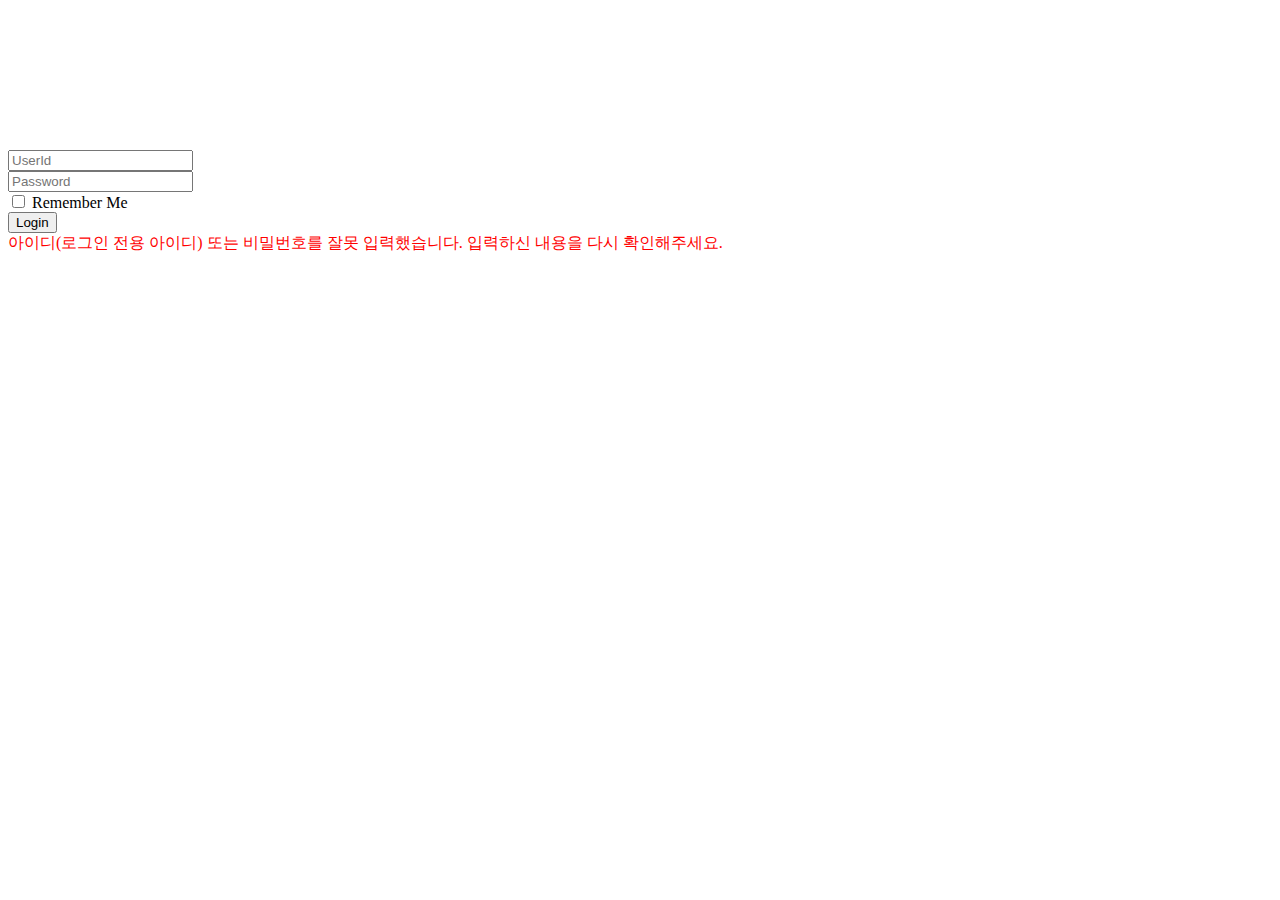
<file: src/main/resources/templates/login.html>
<!DOCTYPE html>
<html lang="en" xmlns:th="http://www.thymeleaf.org">
<head>
    <title>Login</title>
    <meta charset="utf-8">
    <link href="https://fonts.googleapis.com/css?family=Nunito:200,200i,300,300i,400,400i,600,600i,700,700i,800,800i,900,900i"
          rel="stylesheet">
    <!-- Custom styles for this template-->
    <link th:href="@{/css/sb-admin-2.min.css}" rel="stylesheet">
</head>
<body class="bg-gradient-primary">
<div class="container" style="margin-top: 150px">
    <!-- Outer Row -->
    <div class="row justify-content-center">
        <div class="col-xl-10 col-lg-12 col-md-9">
            <div class="card o-hidden border-0 shadow-lg my-5">
                <div class="card-body p-0">
                    <!-- Nested Row within Card Body -->
                    <div class="row">
                        <div class="col-lg-6 d-none d-lg-block bg-login-image"></div>
                        <div class="col-lg-6">
                            <div class="p-5">
                                <form th:action="@{/loginProc.do}" method="post" class="user">
                                    <div class="form-group">
                                        <input type="text" class="form-control form-control-user"
                                                                           name="userId" id="userId" placeholder="UserId">
                                    </div>
                                    <div class="form-group">
                                        <input type="password" class="form-control form-control-user"
                                                                             name="password" id="password" placeholder="Password">
                                    </div>
                                    <div class="form-group">
                                        <div class="custom-control custom-checkbox small">
                                            <input type="checkbox" class="custom-control-input" id="customCheck">
                                            <label class="custom-control-label" for="customCheck">Remember
                                                Me</label>
                                        </div>
                                    </div>
                                    <input type="submit" class="btn btn-primary btn-user btn-block" value="Login">
                                </form>
                                <div th:if="${param.error}" style="color: red" class="mt-3">
                                    아이디(로그인 전용 아이디) 또는 비밀번호를 잘못 입력했습니다.
                                    입력하신 내용을 다시 확인해주세요.
                                </div>
                            </div>
                        </div>
                    </div>
                </div>
            </div>
        </div>
    </div>
</div>
</body>
</html>
</file>
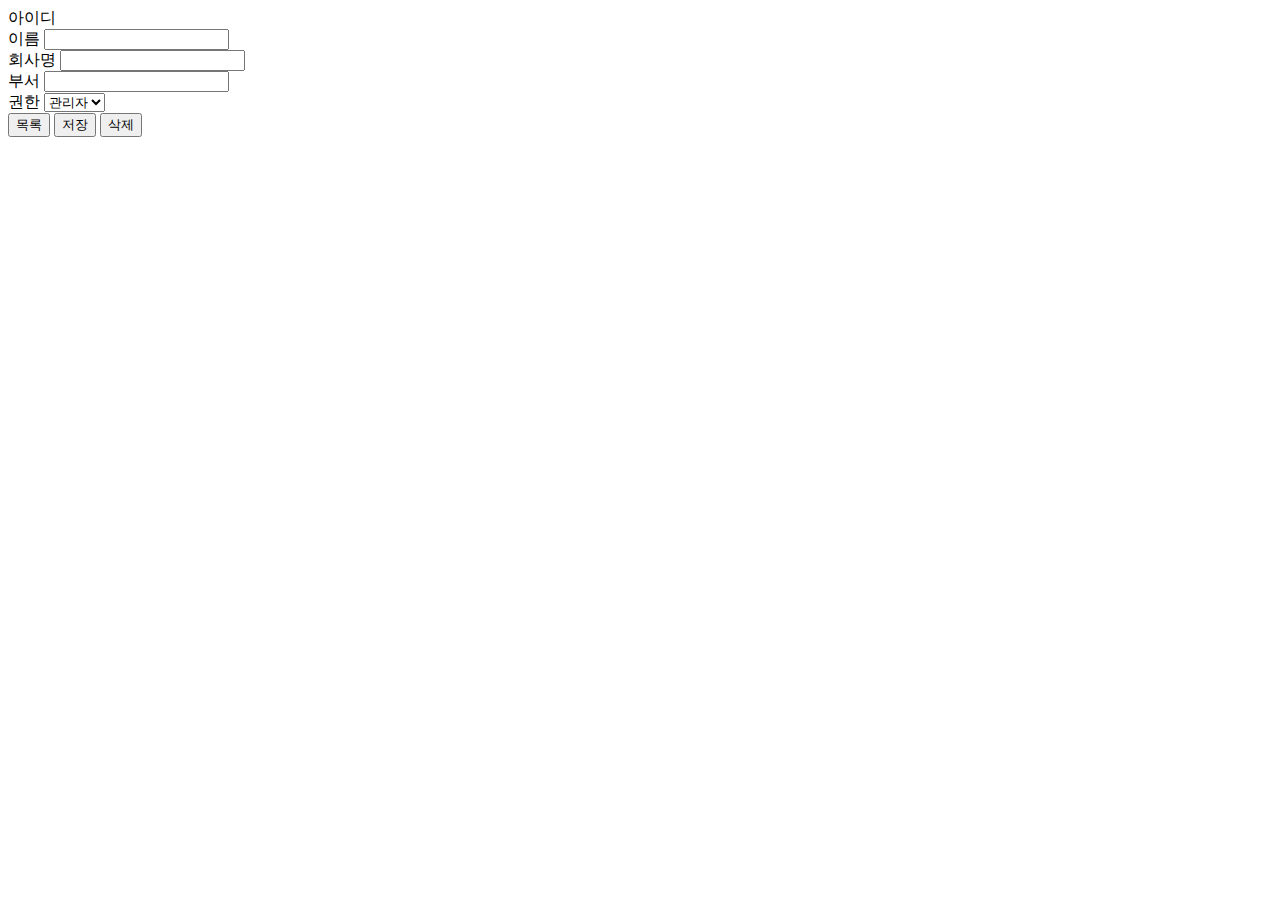
<file: src/main/resources/templates/users/userDetail.html>
<html lang="en" xmlns:th="http://www.thymeleaf.org"
      xmlns:layout="http://www.ultraq.net.nz/thymeleaf/layout"
      layout:decorate="~{layout/layout}">
<head>
    <title>계정 상세</title>
</head>

<th:block layout:fragment="content">
    <div class="container w-50">

        <input type="hidden" id="id" name="id" th:value="${user.id}">
        <input type="hidden" id="userId" name="userId" th:value="${user.userId}">
        <div>
            <div>
                <label for="userId">아이디</label><br>
                <a th:text="${user.userId}"></a>
            </div>
            <div>
                <label for="name">이름</label>
                <input type="text" id="name" name="name" class="form-control" th:value="${user.name}">
            </div>
            <div>
                <label for="companyName">회사명</label>
                <input type="text" id="companyName" name="companyName" class="form-control"
                       th:value="${user.companyName}">
            </div>
            <div>
                <label for="department">부서</label>
                <input type="text" id="department" name="department" class="form-control"
                       th:value="${user.department_name}">
            </div>
            <div>
                <label for="auth">권한</label>
                <select id="auth" class="form-control">
                    <option value="ROLE_ADMIN">관리자</option>
                    <option value="ROLE_USER">사용자</option>
                </select>
            </div>
        </div>
        <div class="float-right mt-2">
            <button type="button" class="btn btn-dark" id="moveListButton">목록</button>
            <button type="button" class="btn btn-primary" id="saveUserButton">저장</button>
            <button type="button" class="btn btn-danger" id="deleteButton">삭제</button>
        </div>
    </div>
</th:block>

<th:block layout:fragment="scriptFragment">
</th:block>

</html>

<script type="text/javascript" th:src="@{/js/user/userDetail.js}"></script>
<script type="text/javascript" th:src="@{/js/user/userFormValidation.js}"></script>
</file>
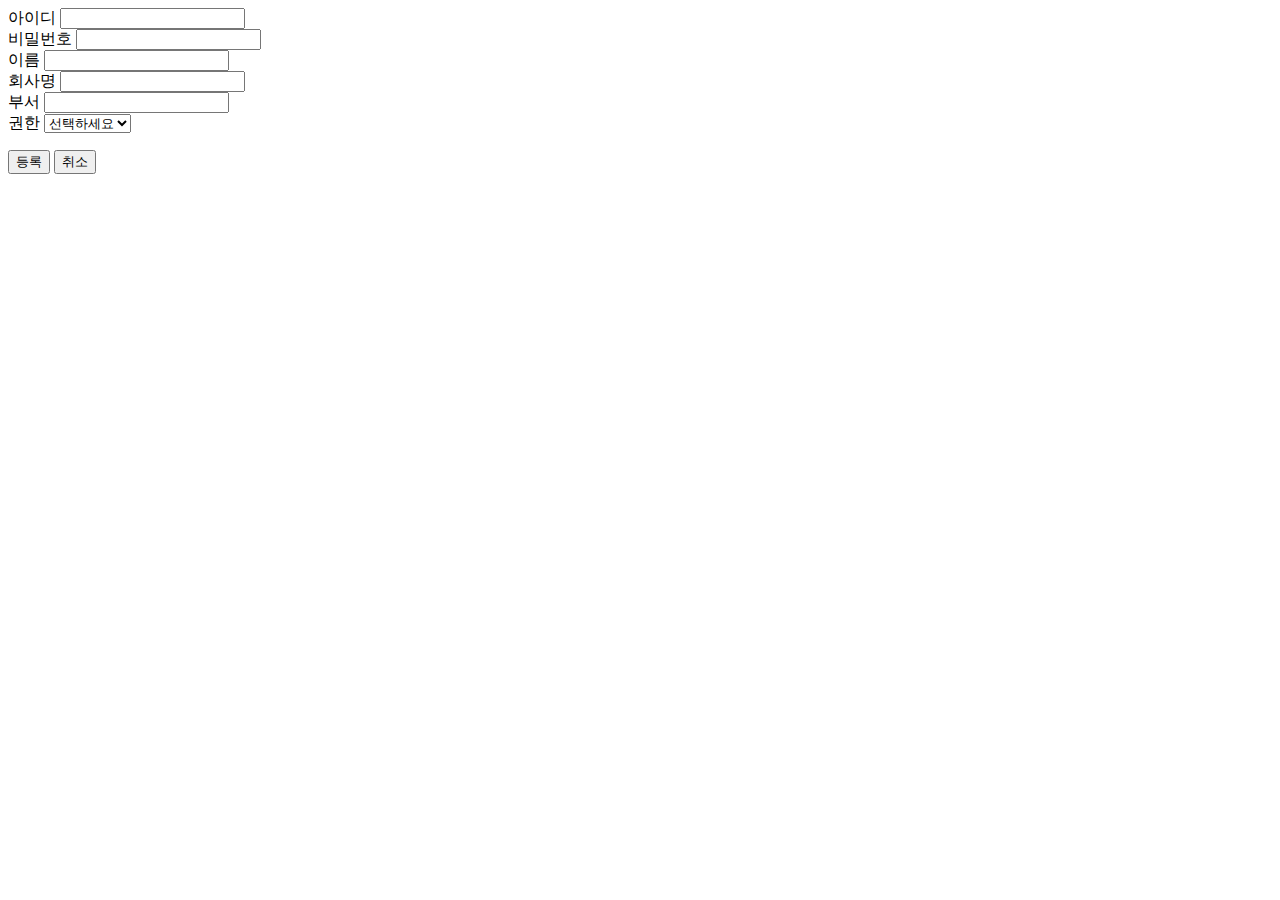
<file: src/main/resources/templates/users/userForm.html>
<html lang="en" xmlns:th="http://www.thymeleaf.org"
      xmlns:layout="http://www.ultraq.net.nz/thymeleaf/layout"
      layout:decorate="~{layout/layout}">
<head>
    <title>계정 등록</title>
</head>
<th:block layout:fragment="content">
    <div class="container w-50">
        <form>
            <div>
                <label for="userId" class="dt">아이디</label>
                <input type="text" id="userId" name="userId" class="form-control" maxlength="20">
                <label class="text-danger" id="userIdValidMessage" name="validMessage"></label>
            </div>
            <div>
                <label for="password">비밀번호</label>
                <input type="password" id="password" name="password" class="form-control" maxlength="12">
                <label class="text-danger" id="passwordValidMessage" name="validMessage" ></label>
            </div>
            <div>
                <label for="name">이름</label>
                <input type="text" id="name" name="name" class="form-control" maxlength="5">
                <label class="text-danger" id="nameValidMessage" name="validMessage" ></label>
            </div>
            <div>
                <label for="companyName">회사명</label>
                <input type="text" id="companyName" name="companyName" class="form-control"  maxlength="20">
                <label class="text-danger" id="companyNameValidMessage" name="validMessage" ></label>
            </div>
            <div>
                <label for="department_name">부서</label>
                <input type="text" id="department_name" name="department_name" class="form-control" maxlength="20">
                <label class="text-danger" id="department_nameValidMessage" name="validMessage" ></label>
            </div>
            <div>
                <label for="auth">권한</label>
                <select id="auth" class="form-control">
                    <option value="">선택하세요</option>
                    <option value="ROLE_ADMIN">관리자</option>
                    <option value="ROLE_USER">사용자</option>
                </select>
                <label class="text-danger" id="authValidMessage" name="validMessage" ></label>
            </div>
        </form>
        <div class="float-right mt-2">
            <button type="button" class="btn btn-primary" id="createUserButton">등록</button>
            <button type="button" class="btn btn-dark" id="cancelButton">취소</button>
        </div>
    </div>
</th:block>

<th:block layout:fragment="scriptFragment">
</th:block>

</html>
<script type="text/javascript" th:src="@{/js/user/userForm.js}"></script>
</file>
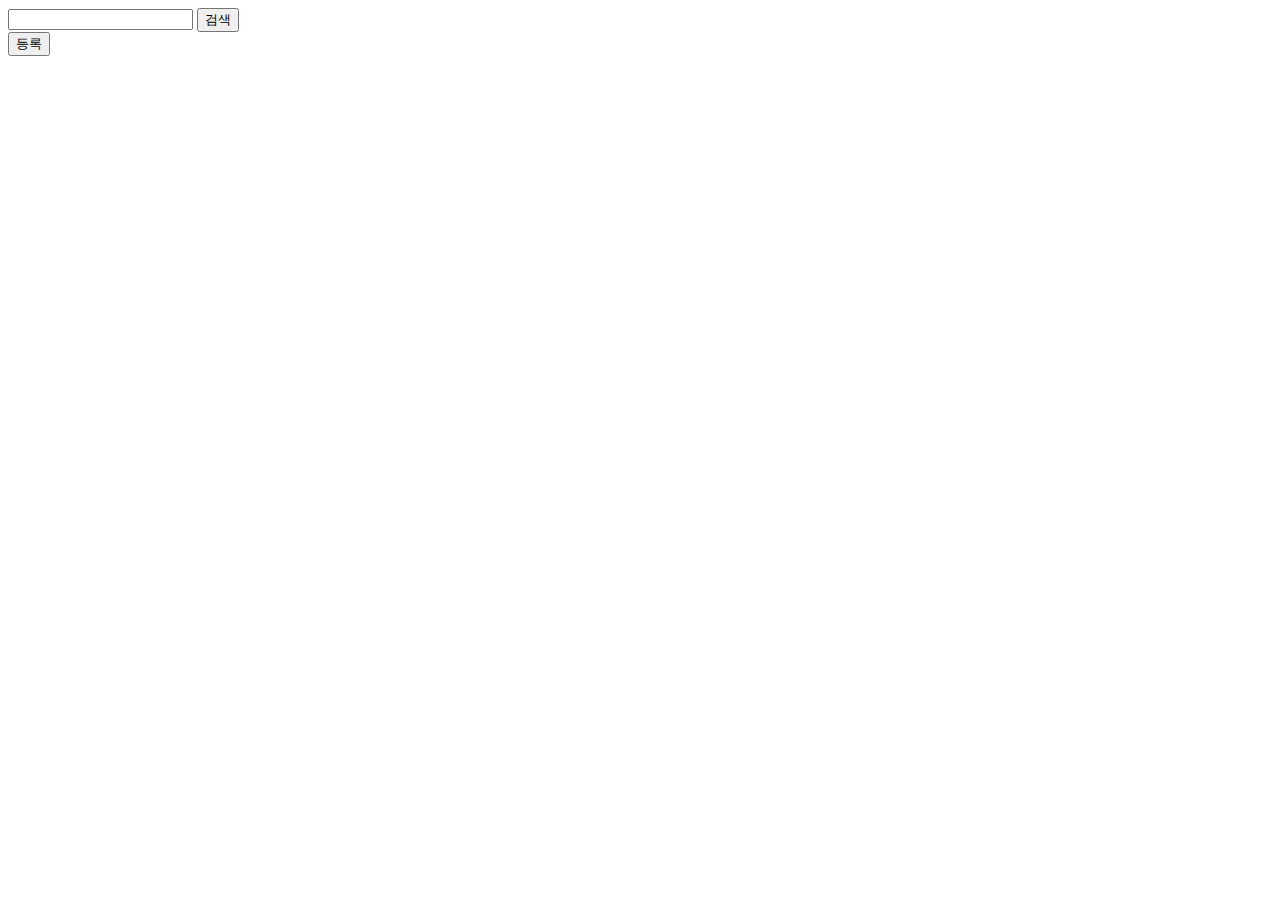
<file: src/main/resources/templates/users/userList.html>
<html xmlns:th="http://www.thymeleaf.org"
      xmlns:layout="http://www.ultraq.net.nz/thymeleaf/layout"
      layout:decorate="~{layout/layout}">

<head>
    <title>계정 목록</title>
</head>
<body>
<th:block layout:fragment="content">

        <div class="container">
            <label for="userSearchKeyword"></label><input type="text" class="form-control float-left w-75 mr-1" id="userSearchKeyword">
            <button type="button" class="btn btn-dark" id="userSearchButton">검색</button>
        </div>
        <div class="container-fluid mt-3">
            <div class="mb-3 float-right">
                <button type="button" id="moveForm" class="btn btn-primary">등록</button>
            </div>
            <div id="userGrid"></div>
        </div>
</th:block>

<th:block layout:fragment="scriptFragment">

</th:block>
</body>
</html>


<script type="text/javascript" th:src="@{/js/user/user-list-grid.js}"></script>
<script type="text/javascript" th:src="@{/js/user/userList.js}"></script>
</file>
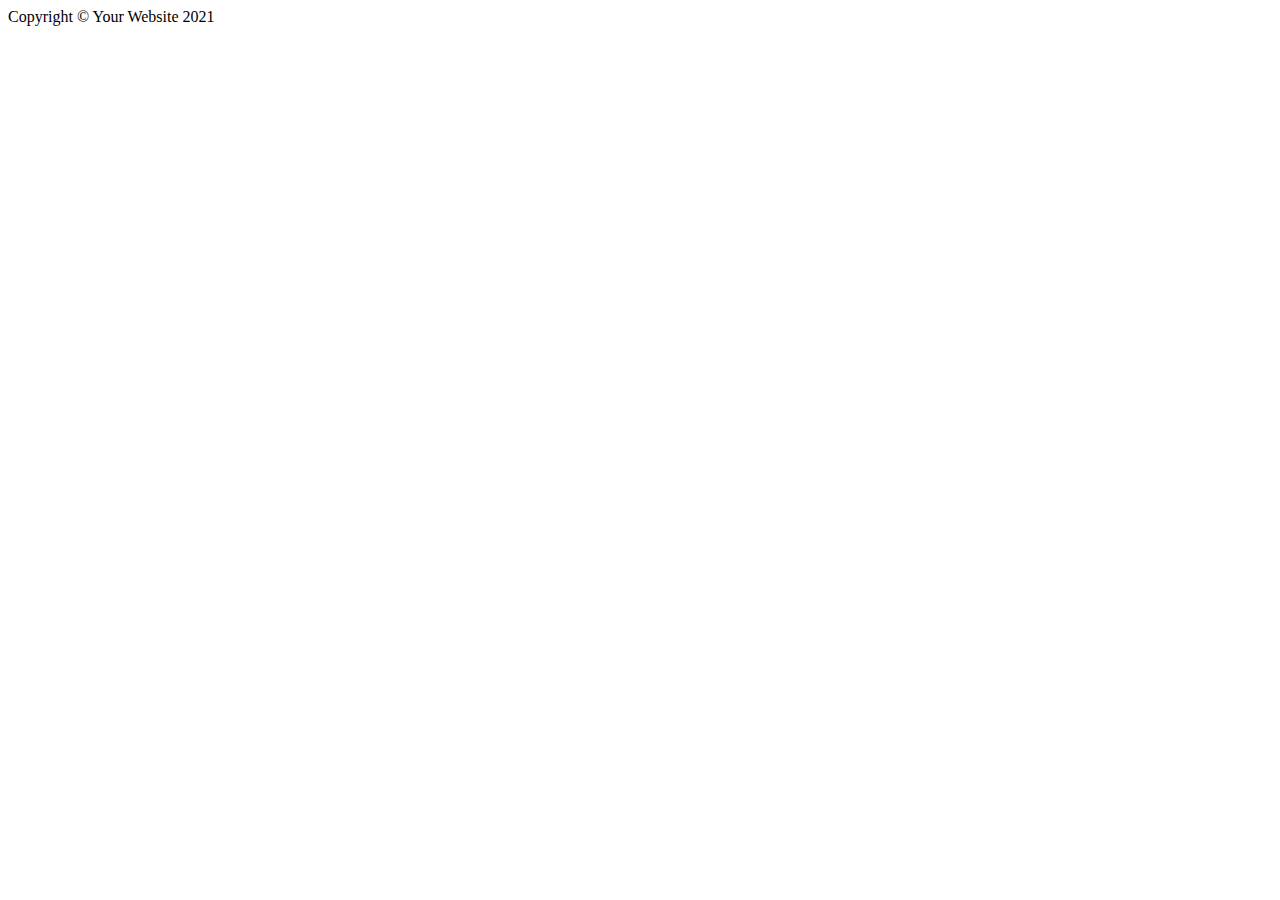
<file: src/main/resources/templates/layout/fragments/footer.html>
<!DOCTYPE html>
<html lang="ko" xmlns:th="http://www.thymeleaf.org">

<!-- Footer -->
<th:block th:fragment="footerFragment">
    <footer class="bg-white">
        <div class="container my-auto">
            <div class="copyright text-center my-auto">
                <span>Copyright &copy; Your Website 2021</span>
            </div>
        </div>
    </footer>
</th:block>

</html>
</file>
